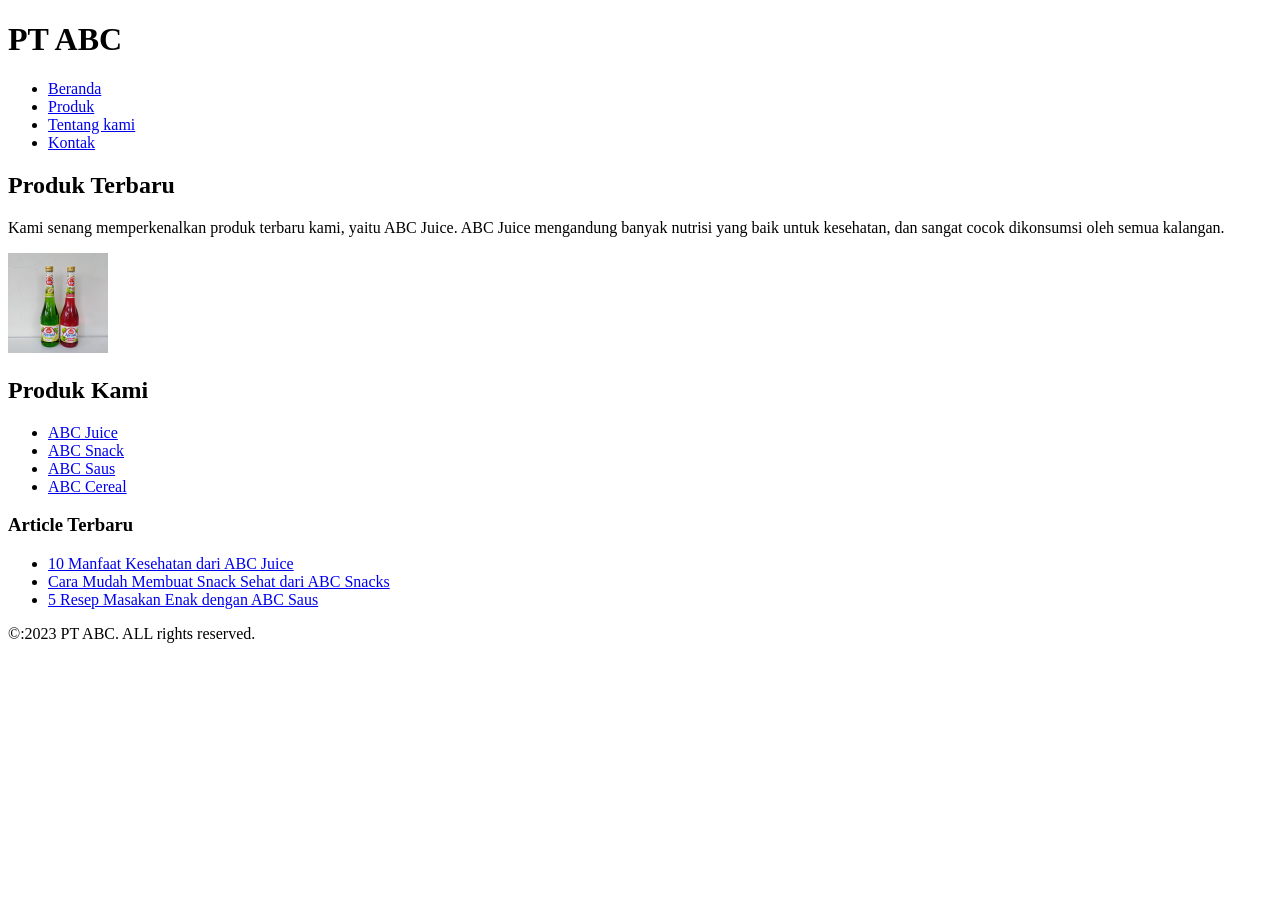
<file: M02/index.html>
<!doctype html>
<html lang="en">
  <head>
    <meta charset="UTF-8" />
    <meta name="viewport" content="width=device-width, initial-scale=1.0" />
    <meta http-equiv="X-UA_Compatible" content="ie=edge" />
    <title>Contoh Halaman Web dengan Semantik HTML</title>
  </head>

  <body>
    <header>
      <h1>PT ABC</h1>
      <nav>
        <ul>
          <li><a href="#">Beranda</a></li>
          <li><a href="#">Produk</a></li>
          <li><a href="#">Tentang kami</a></li>
          <li><a href="#">Kontak</a></li>
        </ul>
      </nav>
    </header>
    <main>
      <article>
        <h2>Produk Terbaru</h2>
        <p>
          Kami senang memperkenalkan produk terbaru kami, yaitu ABC Juice. ABC
          Juice mengandung banyak nutrisi yang baik untuk kesehatan, dan sangat
          cocok dikonsumsi oleh semua kalangan.
        </p>
        <img src="./assets/sirup-ABC.jpg" alt="ABC Juice" width="100">
      </article>
      <section>
        <h2>Produk Kami</h2>
        <ul>
            <li><a href="#">ABC Juice</a></li>
            <li><a href="#">ABC Snack</a></li>
            <li><a href="#">ABC Saus</a></li>
            <li><a href="#">ABC Cereal</a></li>
        </ul>
      </section>
      <aside>
        <h3>Article Terbaru</h3>
        <ul>
            <li><a href="#">10 Manfaat Kesehatan dari ABC Juice</a></li>
            <li><a href="#">Cara Mudah Membuat Snack Sehat dari ABC Snacks</a></li>
            <li><a href="#">5 Resep Masakan Enak dengan ABC Saus</a></li>
        </ul>
      </aside>
    </main>
    <footer>
        <p>&copy:2023 PT ABC. ALL rights reserved.</p>
    </footer>
  </body>
</html>
</file>
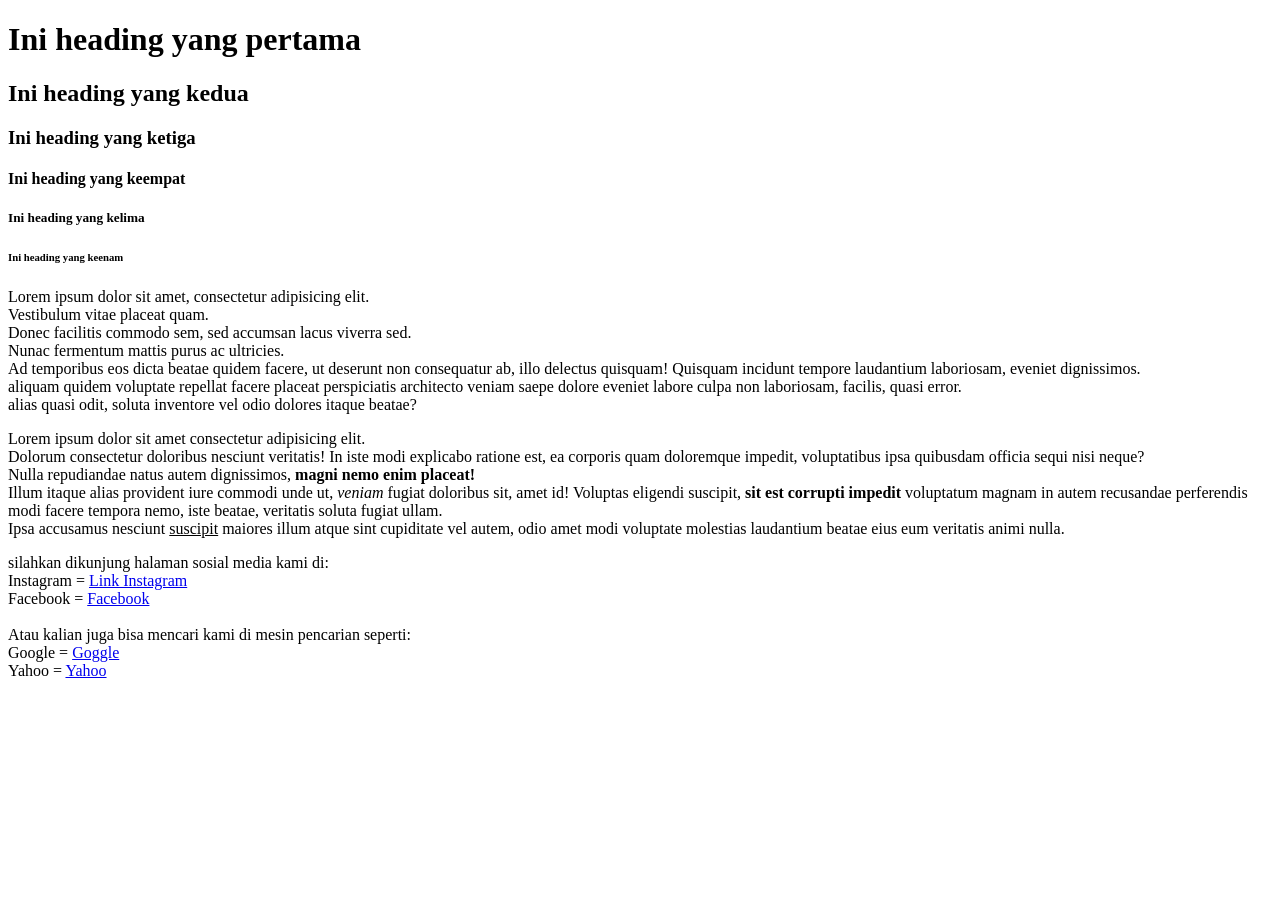
<file: M1/index.html>
<!doctype html>
<html lang="en">
  <head>
    <meta charset="UTF-8" />
    <meta name="viewport" content="width=device-width, initial-scale=1.0" />
    <title>Penggunaan heading pada HTML</title>
  </head>

  <body>
    <h1>Ini heading yang pertama</h1>
    <h2>Ini heading yang kedua</h2>
    <h3>Ini heading yang ketiga</h3>
    <h4>Ini heading yang keempat</h4>
    <h5>Ini heading yang kelima</h5>
    <h6>Ini heading yang keenam</h6>
    <p>
      Lorem ipsum dolor sit amet, consectetur adipisicing elit. <br />
      Vestibulum vitae placeat quam. <br />
      Donec facilitis commodo sem, sed accumsan lacus viverra sed.<br />
      Nunac fermentum mattis purus ac ultricies.<br />Ad temporibus eos dicta beatae quidem facere, ut deserunt non consequatur
      ab, illo delectus quisquam! Quisquam incidunt tempore laudantium
      laboriosam, eveniet dignissimos.<br/> aliquam quidem voluptate repellat facere
      placeat perspiciatis architecto veniam saepe dolore eveniet labore culpa
      non laboriosam, facilis, quasi error.<br/> alias quasi odit, soluta inventore
      vel odio dolores itaque beatae?<br/>
    </p>
    <p>Lorem ipsum dolor sit amet consectetur adipisicing elit. <br> 
       Dolorum consectetur doloribus nesciunt veritatis! In iste modi explicabo ratione est, ea corporis quam doloremque impedit, voluptatibus ipsa quibusdam officia sequi nisi neque? <br> 
       Nulla repudiandae natus autem dignissimos,<b> magni nemo enim placeat!</b> <br> 
       Illum itaque alias provident iure commodi unde ut, <i>veniam</i> fugiat doloribus sit, amet id! Voluptas eligendi suscipit, <b>sit est corrupti impedit</b> voluptatum magnam in autem recusandae perferendis modi facere tempora nemo, iste beatae, veritatis soluta fugiat ullam. <br> 
       Ipsa accusamus nesciunt <u>suscipit</u> maiores illum atque sint cupiditate vel autem, odio amet modi voluptate molestias laudantium beatae eius eum veritatis animi nulla.<br>
    <p>
        silahkan dikunjung halaman sosial media kami di:<br>
        Instagram = <a href="https://www.instagram.com/"> Link Instagram</a> <br>
        Facebook = <a href="https://www.facebook.com/"> Facebook </a><br> <br> 

        Atau kalian juga bisa mencari kami di mesin pencarian seperti:<br>
        Google = <a href="https://www.goggle.com/">Goggle</a><br>
        Yahoo = <a href="https:www.yahoo.com/?guccounter=1">Yahoo</a>
    
    </p>
  </body>
</html>
</file>
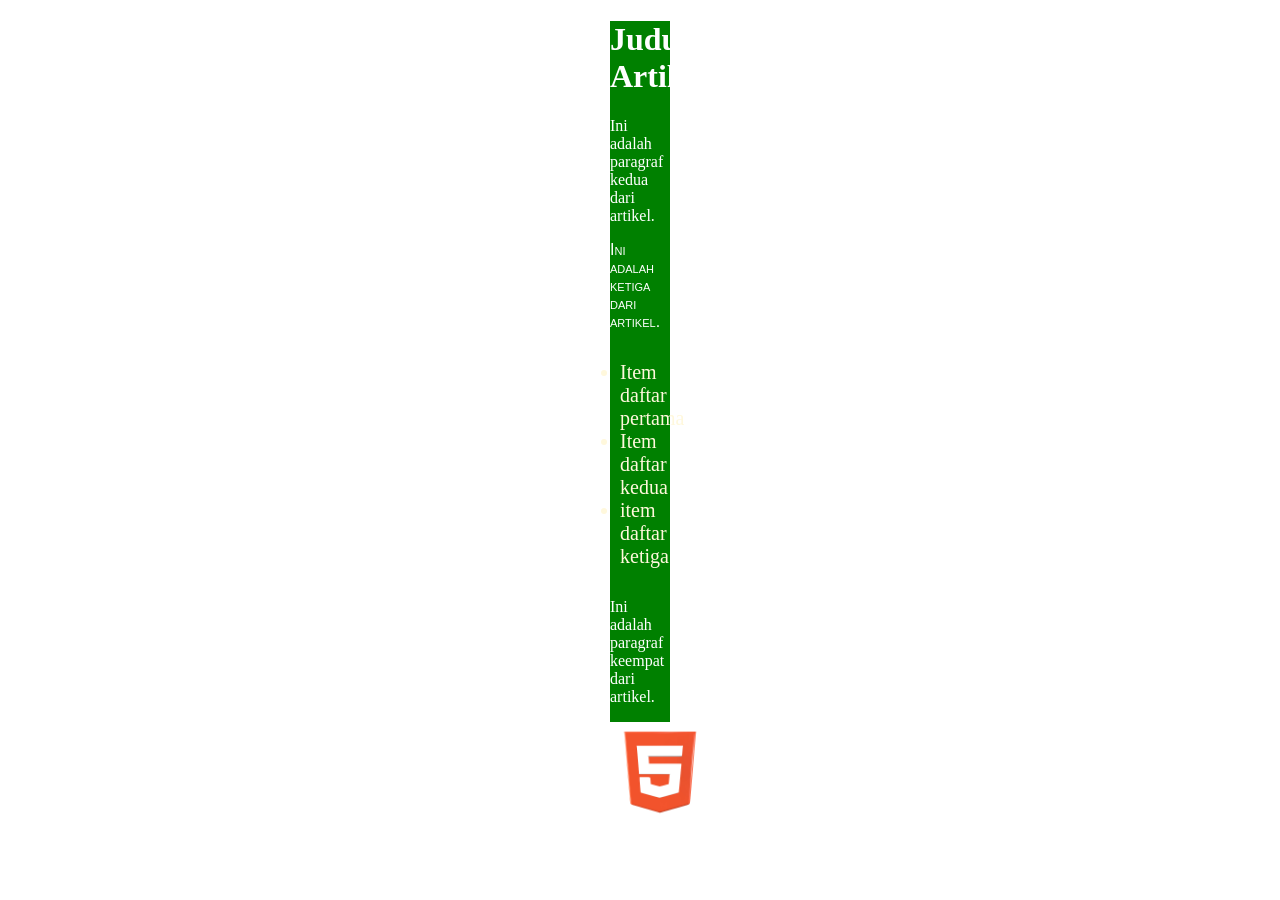
<file: M5/M05/index.html>
<!DOCTYPE html>
<html lang="en">
<head>
    <meta charset="UTF-8">
    <meta name="viewport" content="width=device-width, initial-scale=1.0">
    <title>Document</title>
    <link rel="stylesheet" href=".//style.css">
</head>
<body>
    <div class="container">
        <h1>Judul Artikel</h1>
        <p>Ini adalah paragraf kedua dari artikel.</p>
        <p id="kedua">Ini adalah ketiga dari artikel.</p>
        <ul class="list">
            <li>Item daftar pertama</li>
            <li>Item daftar kedua</li>
            <li>item daftar ketiga</li>
        </ul>
        <p>Ini adalah paragraf keempat dari artikel.</p>
        <img src="./assets/html.jpg" alt="Gambar Artikel">
    </div>
</body>
</html>
</file>
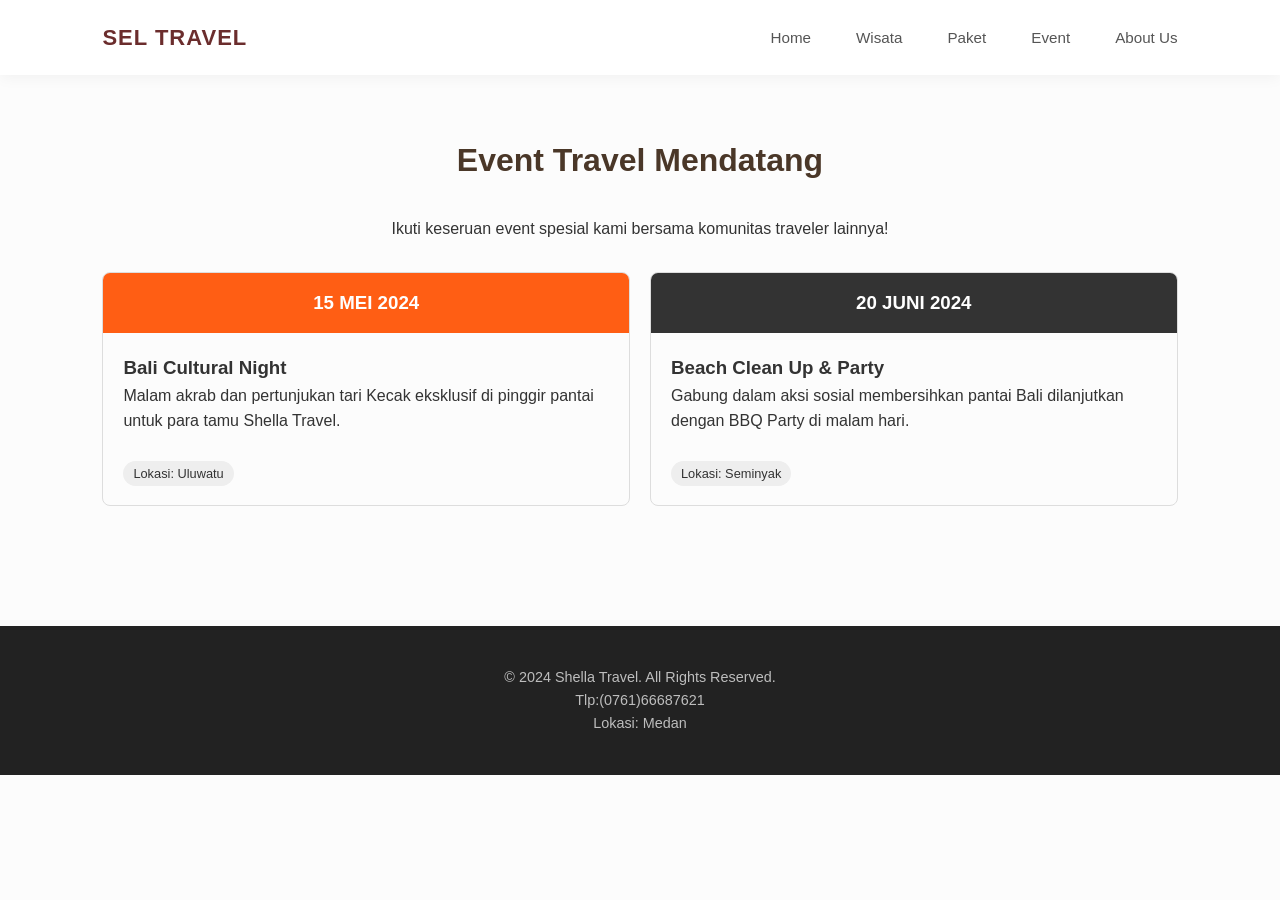
<file: HTML/event.html>
<!DOCTYPE html>
<html lang="id">
<head>
    <meta charset="UTF-8">
    <title>Upcoming Events - Sel Travel</title>
    <link rel="stylesheet" href="style.css">
</head>
<body>
    <header>
        <div class="logo">Sel Travel</div>
        <nav>
            <ul>
                <li><a href="Shella Tan_251130199.html">Home</a></li>
                <li><a href="wisata.html">Wisata</a></li>
                <li><a href="paket.html">Paket</a></li>
                <li><a href="event.html">Event</a></li>
                <li><a href="about.html">About Us</a></li>
            </ul>
        </nav>
    </header>
 
    <section class="section">
        <h2>Event Travel Mendatang</h2>
        <p style="text-align: center; margin-bottom: 30px;">Ikuti keseruan event spesial kami bersama komunitas traveler lainnya!</p>
       
        <div class="card-container">
            <div class="card">
                <div style="background: #ff5e14; color: white; padding: 15px; text-align: center;">
                    <h3>15 MEI 2024</h3>
                </div>
                <div class="card-content">
                    <h3>Bali Cultural Night</h3>
                    <p>Malam akrab dan pertunjukan tari Kecak eksklusif di pinggir pantai untuk para tamu Shella Travel.</p>
                    <br>
                    <span style="background: #eee; padding: 5px 10px; border-radius: 20px; font-size: 0.8rem;">Lokasi: Uluwatu</span>
                </div>
            </div>
 
            <div class="card">
                <div style="background: #333; color: white; padding: 15px; text-align: center;">
                    <h3>20 JUNI 2024</h3>
                </div>
                <div class="card-content">
                    <h3>Beach Clean Up & Party</h3>
                    <p>Gabung dalam aksi sosial membersihkan pantai Bali dilanjutkan dengan BBQ Party di malam hari.</p>
                    <br>
                    <span style="background: #eee; padding: 5px 10px; border-radius: 20px; font-size: 0.8rem;">Lokasi: Seminyak</span>
                </div>
            </div>
        </div>
    </section>
 
    <footer>
        <p>&copy; 2024 Shella Travel. All Rights Reserved.</p>
        <p>Tlp:(0761)66687621</p>
        <p>Lokasi: Medan</p>
    </footer>
</body>
</html>
</file>
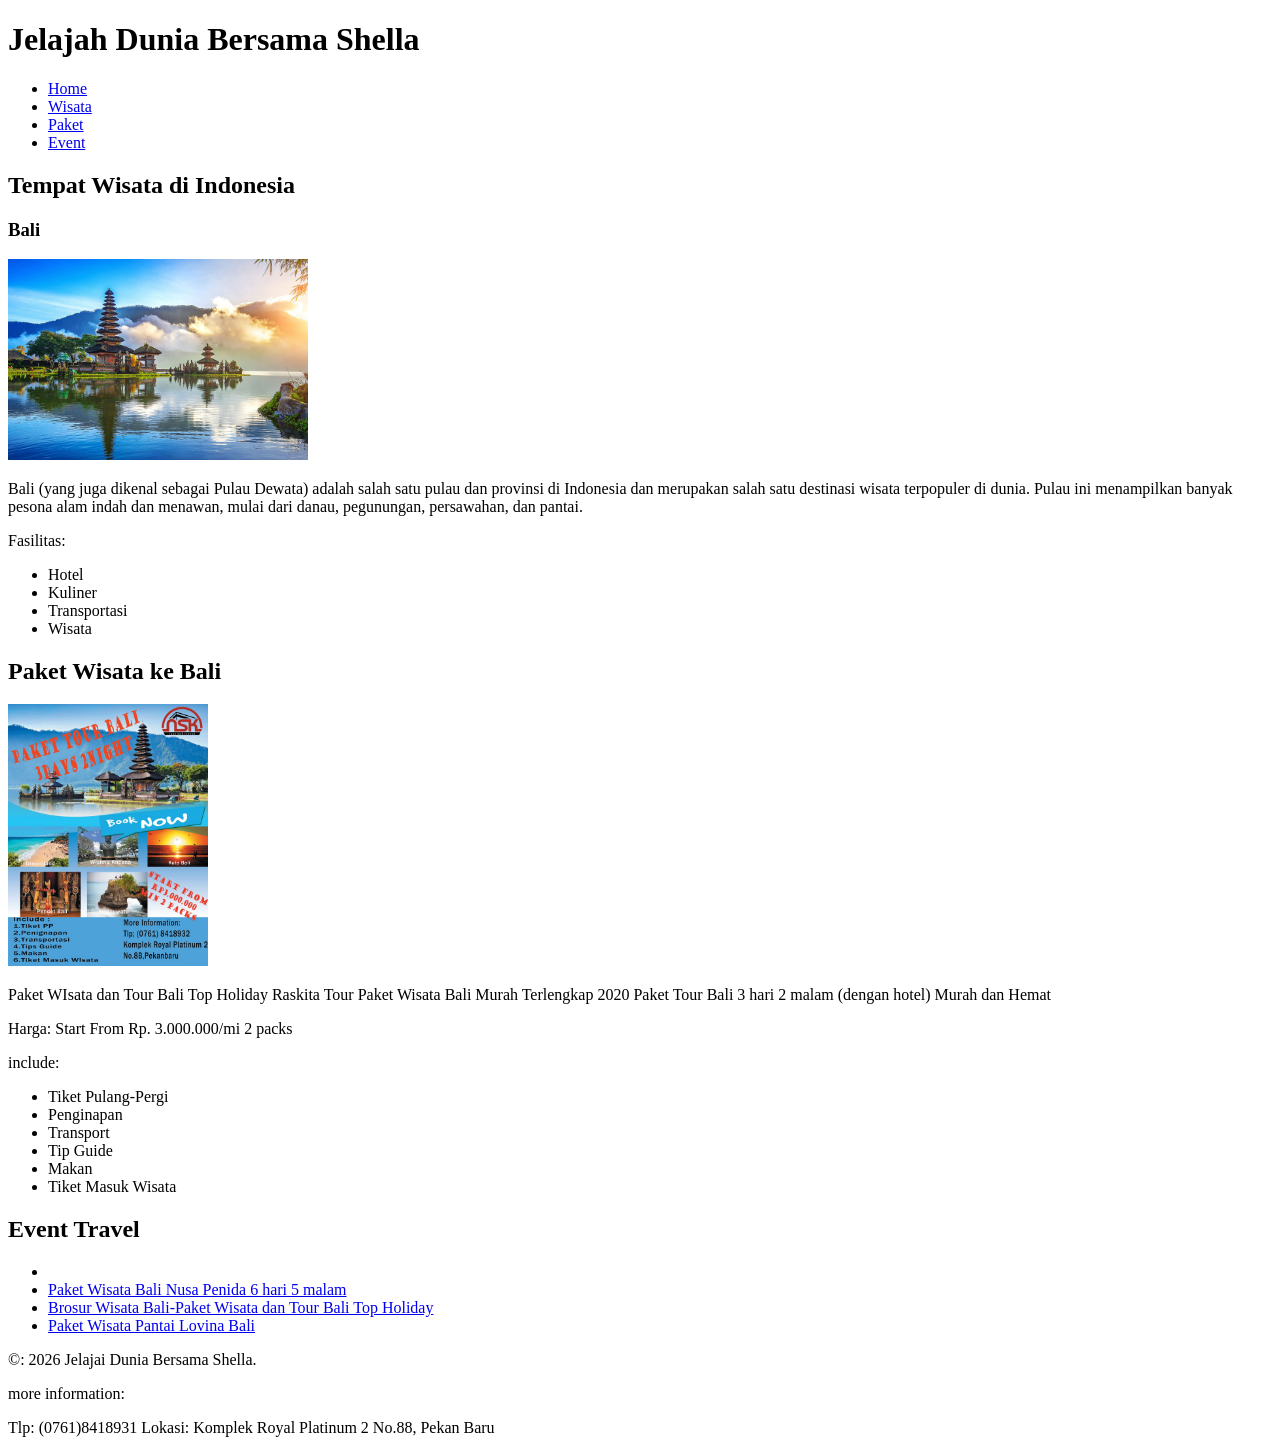
<file: M02/Task 1.html>
<!doctype html>
<html lang="en">
  <head>
    <meta charset="UTF-8" />
    <meta name="viewport" content="width=device-width, initial-scale=1.0" />
    <title>JELAJAH DUNIA BERSAMA SHELLA</title>
  </head>
  <body>
    <header>
      <h1>Jelajah Dunia Bersama Shella</h1>
      <nav>
        <ul>
          <li><a href="#">Home</a></li>
          <li><a href="#">Wisata</a></li>
          <li><a href="#">Paket</a></li>
          <li><a href="#">Event</a></li>
        </ul>
      </nav>
    </header>
    <main>
      <h2>Tempat Wisata di Indonesia</h2>
      <article>
        <h3>Bali</h3>
        <img src="./assets/wisatabali.jpg" alt="Wisata Bali" width="300"/>
        <p> Bali (yang juga dikenal sebagai Pulau Dewata) adalah salah satu pulau dan provinsi di Indonesia dan merupakan salah satu destinasi wisata terpopuler di dunia. Pulau ini menampilkan banyak pesona alam indah dan menawan, mulai dari danau, pegunungan, persawahan, dan pantai.</p>
        <p>Fasilitas:</p>
        <ul>
            <li>Hotel</li>
            <li>Kuliner</li>
            <li>Transportasi</li>
            <li>Wisata</li>
        </ul>
      </article>
    <section>
        <article>
            <h2> Paket Wisata ke Bali</h2>
            <img src="./assets/paketwisatabali.jpg" alt="Paket Wisata Bali" width="200">
            <p>Paket WIsata dan Tour Bali Top Holiday Raskita Tour Paket Wisata Bali Murah Terlengkap 2020  Paket Tour Bali 3 hari 2 malam (dengan hotel) Murah dan Hemat </p>
            <p>Harga: Start From Rp. 3.000.000/mi 2 packs</p>
            <p>include:</p>
            <ul>
                <li>Tiket Pulang-Pergi</li>
                <li>Penginapan</li>
                <li>Transport</li>
                <li>Tip Guide</li>
                <li>Makan</li>
                <li>Tiket Masuk Wisata</li>
            </ul>
        </article>
    </section>
    <aside>
        <h2>Event Travel</h2>
        <ul>
            <li><a hre </li>
            <li><a href="https://www.joglowisata.com/tour/paket-wisata-bali-nusa-penida-6-hari-5-malam">Paket Wisata Bali Nusa Penida 6 hari 5 malam</a></li>
            <li><a href=https://www.balitopholiday.com/brosur-digital/">Brosur Wisata Bali-Paket Wisata dan Tour Bali Top Holiday</a></li>
            <li><a href="https://www.joglowisata.com/tour/paket-wisata-pantai-lovina-bali">Paket Wisata Pantai Lovina Bali</a></li>
        </ul>
    </aside>
    </main>
    <footer>
        <p>&copy: 2026 Jelajai Dunia Bersama Shella.</p>
        <p>more information:</p>
            Tlp: (0761)8418931 
            Lokasi: Komplek Royal Platinum 2 No.88, Pekan Baru 
        </p>
    </footer>
  </body>
</html>
</file>
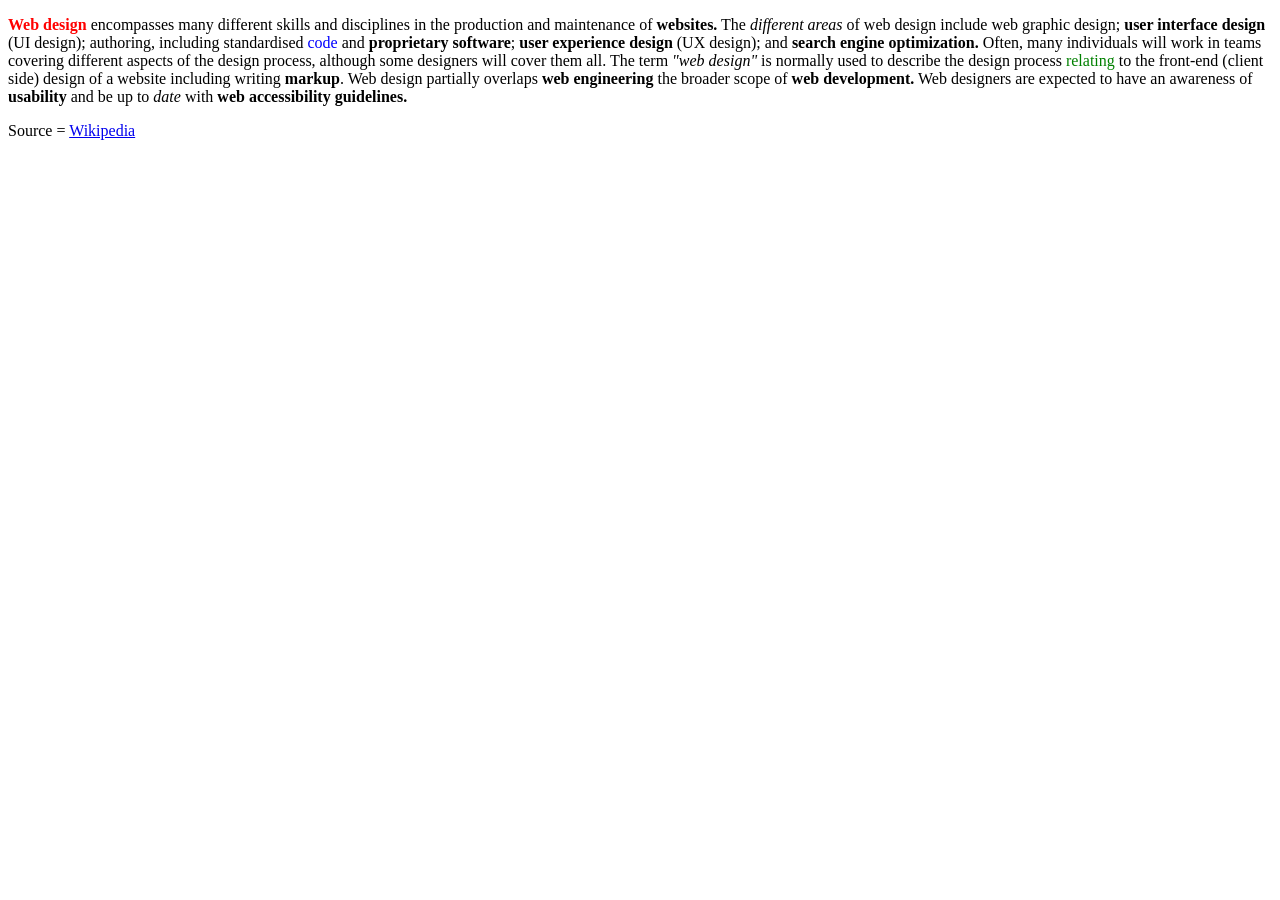
<file: M1/latihan1.html>
<!DOCTYPE html>
<html lang="en">
<head>
    <meta charset="UTF-8">
    <meta name="viewport" content="width=device-width, initial-scale=1.0">
    <title>Web Design</title>
</head>
<body>
<p>
<b style="color:red;"> Web design</b> encompasses many different skills and disciplines in the production and maintenance of <b>websites.</b> 
The <i>different areas</i> of web design include web graphic design; <b>user interface design</b> (UI design); 
authoring, including standardised <a style="color:blue">code </a> and <b> proprietary software</b>; <b>user experience design</b> (UX design); and 
<b>search engine optimization.</b> Often, many individuals will work in teams covering different aspects of the
design process, although some designers will cover them all. The term <i>"web design"</i> is normally used to 
describe the design process <a style="color:green"> relating</a> to the front-end (client side) design of a website including writing
<b>markup</b>. Web design partially overlaps <b>web engineering </b> the broader scope of <b>web development.</b> Web 
designers are expected to have an awareness of <b>usability</b> and be up to <i>date</i> with <b>web accessibility guidelines.</b>
<p>
    Source = <a href="https://en.wikipedia.org/wiki/Web_design">Wikipedia</a>
</p>
</body>
</html>
</file>
<file: M5/M05/style.css>
.container{
    width: 60px;
    margin: 0 auto;
    height: 800px;
    background-color: green;
    color: white;
}
h1{
    text-align: center;
}
p#kedua{
    font-variant: small-caps;
    font-family: 'Franklin Gothic Medium', 'Arial Narrow', Arial, sans-serif;
}
.list{
    color: cornsilk;
    font-size: 20px;
    padding: 10px;
}
img{
    width: 100px;
}
</file>
<file: HTML/style.css>
continer {
    margin: 0;
    padding: 0;
    box-sizing: border-box;
    font-family: 'Segoe UI', Tahoma, Geneva, Verdana, sans-serif;
}
body {
    line-height: 1.6;
    color: #333;
}
header {
    background: #fff;
    padding: 20px 10%;
    display: flex;
    justify-content: space-between;
    align-items: center;
    box-shadow: 0 2px 10px rgba(0,0,0,0.1);
    position: sticky;
    top: 0;
    z-index: 1000;
}
.logo {
    font-size: 24px;
    font-weight: bold;
    color: #ff5e14;
}
nav ul {
    list-style: none;
    display: flex;
}
nav ul li {
    margin-left: 20px;
}
nav ul li a {
    text-decoration: none;
    color: #333;
    font-weight: 500;
    transition: 0.3s;
}
nav ul li a:hover {
    color: #ff5e14;
}
.hero {
    height: 80vh;
    background: linear-gradient(rgba(0,0,0,0.5), rgba(0,0,0,0.5)), url('https://images.unsplash.com/photo-1537996194471-e657df975ab4?auto=format&fit=crop&w=1350&q=80');
    background-size: cover;
    background-position: center;
    display: flex;
    flex-direction: column;
    justify-content: center;
    align-items: center;
    text-align: center;
    color: white;
}
.hero h1 {
    font-size: 3rem;
    margin-bottom: 10px;
}
.btn-explore {
    padding: 12px 30px;
    background: #ff5e14;
    color: white;
    text-decoration: none;
    border-radius: 5px;
    margin-top: 20px;
}
.section {
    padding: 60px 10%;
}
.section h2 {
    text-align: center;
    margin-bottom: 40px;
    font-size: 2rem;
}
.card-container {
    display: grid;
    grid-template-columns: repeat(auto-fit, minmax(300px, 1fr));
    gap: 20px;
}
.card {
    border: 1px solid #ddd;
    border-radius: 8px;
    overflow: hidden;
    transition: 0.3s;
}
.card:hover {
    transform: translateY(-5px);
    box-shadow: 0 10px 20px rgba(0,0,0,0.1);
}
.card img {
    width: 100%;
    height: 200px;
    object-fit: cover;
}
.card-content {
    padding: 20px;
}
.price {
    color: #ff5e14;
    font-weight: bold;
    font-size: 1.2rem;
}
 
footer {
    background: #222;
    color: white;
    text-align: center;
    padding: 20px;
    margin-top: 40px;
}
 
 
/* --- Global Styles --- */
* {
    margin: 0;
    padding: 0;
    box-sizing: border-box;
    font-family: 'Poppins', sans-serif; /* Pastikan font ini terbaca atau gunakan Segoe UI */
}
 
body {
    background-color: #fcfcfc;
    color: #333;
    line-height: 1.6;
}
 
/* --- Header & Navigation --- */
header {
    background: #fff;
    padding: 20px 8%;
    display: flex;
    justify-content: space-between;
    align-items: center;
    box-shadow: 0 2px 15px rgba(0,0,0,0.05);
    position: sticky;
    top: 0;
    z-index: 1000;
}
 
.logo {
    font-size: 22px;
    font-weight: 800;
    color: #6b2d2d; /* Warna Maroon Brand Shella */
    letter-spacing: 1px;
    text-transform: uppercase;
}
 
nav ul {
    list-style: none;
    display: flex;
    gap: 25px;
}
 
nav ul li a {
    text-decoration: none;
    color: #555;
    font-weight: 500;
    font-size: 0.95rem;
    transition: 0.3s;
}
 
nav ul li a:hover {
    color: #6b2d2d;
}
 
/* --- Hero Section (Halaman Home) --- */
.hero {
    height: 90vh;
    background: linear-gradient(rgba(0,0,0,0.4), rgba(0,0,0,0.6)),
                url('https://images.unsplash.com/photo-1537996194471-e657df975ab4?auto=format&fit=crop&w=1350&q=80');
    background-size: cover;
    background-position: center;
    display: flex;
    flex-direction: column;
    justify-content: center;
    align-items: center;
    text-align: center;
    color: white;
    padding: 0 20px;
}
 
.hero h1 {
    font-size: 3.5rem;
    margin-bottom: 15px;
    font-weight: 700;
}
 
.btn-explore {
    padding: 14px 35px;
    background: #6b2d2d;
    color: white;
    text-decoration: none;
    border-radius: 50px;
    font-weight: 600;
    transition: 0.3s;
    border: none;
}
 
.btn-explore:hover {
    background: #4a1d1d;
    transform: scale(1.05);
}
 
/* --- Layout Konten --- */
.section {
    padding: 60px 8%;
}
 
.section h2 {
    font-size: 2rem;
    color: #4a3728;
    margin-bottom: 30px;
}
 
/* --- Wisata & Paket Grid (Sesuai Gambar Referensi) --- */
.wisata-grid {
    display: grid;
    grid-template-columns: repeat(auto-fit, minmax(320px, 1fr));
    gap: 30px;
}
 
.wisata-card {
    background: #fff;
    border-radius: 30px; /* Sudut membulat estetik */
    overflow: hidden;
    box-shadow: 0 10px 25px rgba(0,0,0,0.05);
    transition: 0.4s;
    border: 1px solid #f0f0f0;
}
 
.wisata-card:hover {
    transform: translateY(-10px);
    box-shadow: 0 15px 35px rgba(0,0,0,0.1);
}
 
.img-box {
    position: relative;
    height: 220px;
}
 
.img-box img {
    width: 100%;
    height: 100%;
    object-fit: cover;
}
 
/* Badge di pojok gambar */
.status-label {
    position: absolute;
    top: 15px;
    right: 15px;
    padding: 6px 16px;
    border-radius: 20px;
    color: white;
    font-size: 0.7rem;
    font-weight: bold;
    text-transform: uppercase;
}
 
.terlaris { background: #d4a373; }
.baru { background: #a5a58d; }
.diskon { background: #6b2d2d; }
 
.wisata-content {
    padding: 25px;
}
 
.wisata-content h3 {
    margin-bottom: 10px;
    color: #4a3728;
    font-size: 1.25rem;
}
 
.wisata-content p {
    font-size: 0.9rem;
    color: #777;
    margin-bottom: 20px;
}
 
/* --- Kotak Fasilitas (Include) --- */
.include-box {
    background: #fdf2ee; /* Background pastel maroon muda */
    padding: 15px;
    border-radius: 20px;
    margin-bottom: 20px;
}
 
.include-box strong {
    font-size: 0.85rem;
    color: #6b2d2d;
    display: block;
    margin-bottom: 8px;
}
 
.include-box ul {
    list-style: none;
}
 
.include-box ul li {
    font-size: 0.8rem;
    color: #555;
    margin-bottom: 5px;
    padding-left: 18px;
    position: relative;
}
 
.include-box ul li::before {
    content: "✓";
    position: absolute;
    left: 0;
    color: #6b2d2d;
    font-weight: bold;
}
 
/* --- Footer Card (Harga & Tombol) --- */
.wisata-action {
    display: flex;
    justify-content: space-between;
    align-items: center;
    border-top: 1px solid #eee;
    padding-top: 20px;
}
 
.price-tag {
    font-size: 1.3rem;
    font-weight: 800;
    color: #6b2d2d;
}
 
.btn-cart {
    background: #6b2d2d;
    color: white;
    padding: 10px 22px;
    border-radius: 12px;
    text-decoration: none;
    font-weight: 600;
    font-size: 0.85rem;
    transition: 0.3s;
}
 
.btn-cart:hover {
    background: #4a1d1d;
}
 
/* --- Footer Halaman --- */
footer {
    background: #222;
    color: #fff;
    text-align: center;
    padding: 40px 20px;
    margin-top: 60px;
}
 
footer p {
    font-size: 0.9rem;
    opacity: 0.7;
}
 
/* --- Responsive (Mobile) --- */
@media (max-width: 768px) {
    header {
        flex-direction: column;
        gap: 15px;
    }
    .hero h1 {
        font-size: 2.2rem;
    }
    .section {
        padding: 40px 5%;
    }
}
.wisata-grid {
    display: grid;
    grid-template-columns: repeat(auto-fit, minmax(320px, 1fr));
    gap: 30px;
    padding: 20px 0;
}
 
.wisata-card {
    background: #fdfaf9; /* Warna background kartu agak krem/pastel */
    border-radius: 25px;
    overflow: hidden;
    box-shadow: 0 10px 20px rgba(0,0,0,0.05);
    transition: 0.3s;
}
.wisata-card:hover {
    transform: translateY(-10px);
}
.img-container {
    position: relative;
    height: 200px;
}
.img-container img {
    width: 100%;
    height: 100%;
    object-fit: cover;
}
.badge {
    position: absolute;
    top: 15px;
    right: 15px;
    padding: 5px 15px;
    border-radius: 20px;
    color: white;
    font-size: 0.7rem;
    font-weight: bold;
    text-transform: uppercase;
}
.wisata-info {
    padding: 25px;
}
.wisata-info h3 {
    text-transform: uppercase;
    color: #4a3728;
    margin-bottom: 10px;
    letter-spacing: 1px;
}
.wisata-info p {
    font-size: 0.9rem;
    color: #777;
    margin-bottom: 20px;
    line-height: 1.5;
}
.wisata-footer {
    display: flex;
    justify-content: space-between;
    align-items: center;
}
.wisata-price {
    font-weight: 800;
    color: #6b2d2d;
    font-size: 1.1rem;
}
.btn-brosur {
    background: #6b2d2d; /* Warna cokelat/maroon sesuai gambar */
    color: white;
    padding: 8px 18px;
    border-radius: 12px;
    text-decoration: none;
    font-size: 0.8rem;
    transition: 0.3s;
}
.btn-brosur:hover {
    background: #4a1d1d;
}
</file>
